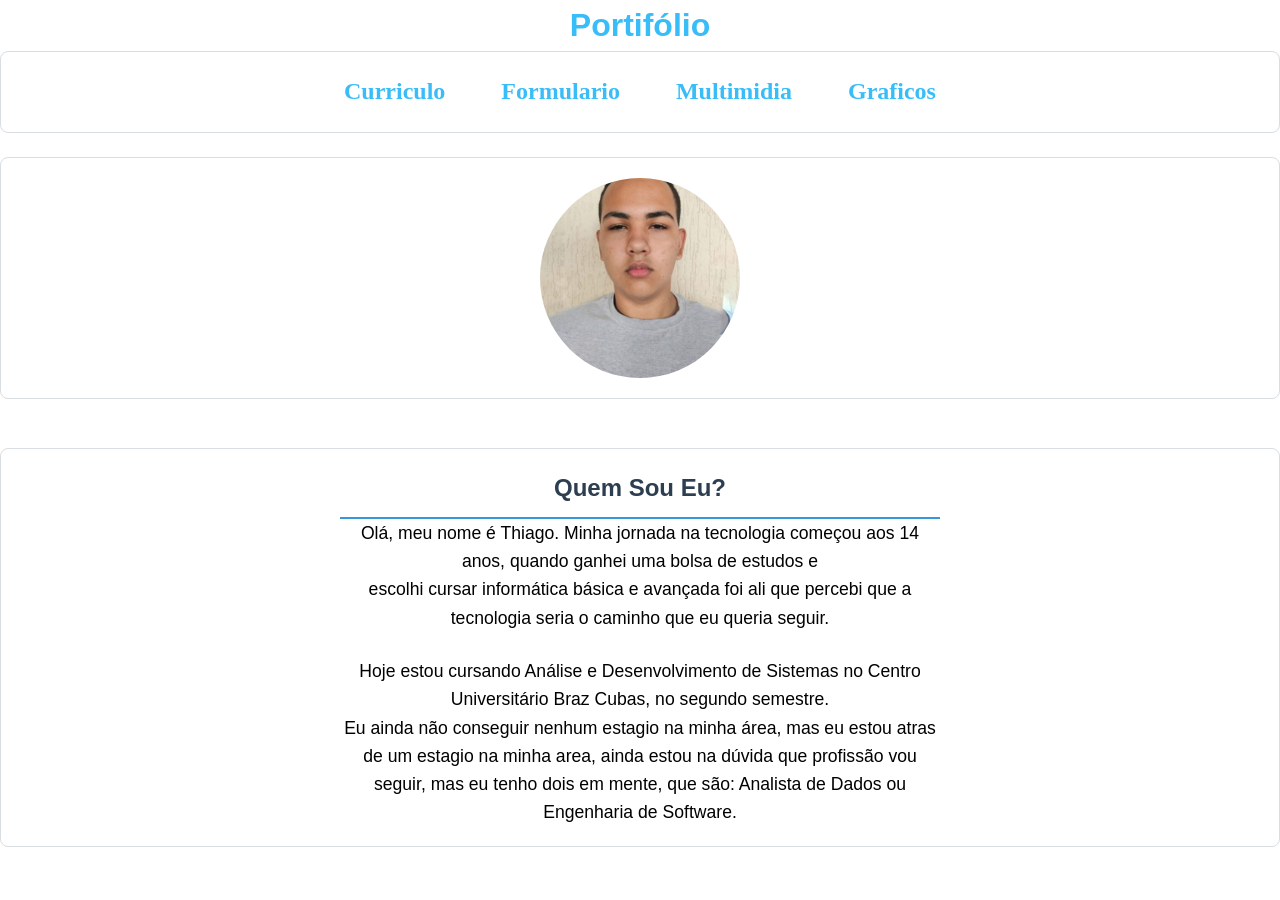
<file: Index.html>
<!DOCTYPE html>
<html lang="pt-br">
<head>
<meta charset="UTF-8">
<meta name="viewport" content="width=device-width, initial-scale=1.0">
<link rel="stylesheet" href="css/style.css">
<script src="scripts.js"></script>

<header class="flex"></header>
<h1> Portifólio </h1>

<section>
<h1>
    <header>
        
            <a href="curriculo_2.0.html">Curriculo</a>
            <a href="Formulario.html">Formulario</a>
            <a href="multimidia.html">Multimidia</a>
            <a href="graficos.html">Graficos</a>
        
    </header>
</h1>
</section>

</head>
<body>
<section class="foto">
    <div>
        <img src="Img/Foto Curriculo.png" alt="Foto de Thiago Felipelli Froes" width="150" height="290">
    </div>
</section>
<br>

<section>
<h2> Quem Sou Eu? </h2>

<p>Olá, meu nome é Thiago. Minha jornada na tecnologia começou aos 14 anos, quando ganhei uma bolsa de estudos e </p>
<p>escolhi cursar informática básica e avançada foi ali que percebi que a tecnologia seria o caminho que eu queria seguir.</p>
<br>
<p> Hoje estou cursando Análise e Desenvolvimento de Sistemas no Centro Universitário Braz Cubas, no segundo semestre.</p>
<p> Eu ainda não conseguir nenhum estagio na minha área, mas eu estou atras de um estagio na minha area,
ainda estou na dúvida que profissão vou seguir, mas eu tenho dois em mente, que são: Analista de Dados ou Engenharia de Software.</p>
</section>

</body>
</html>
</file>
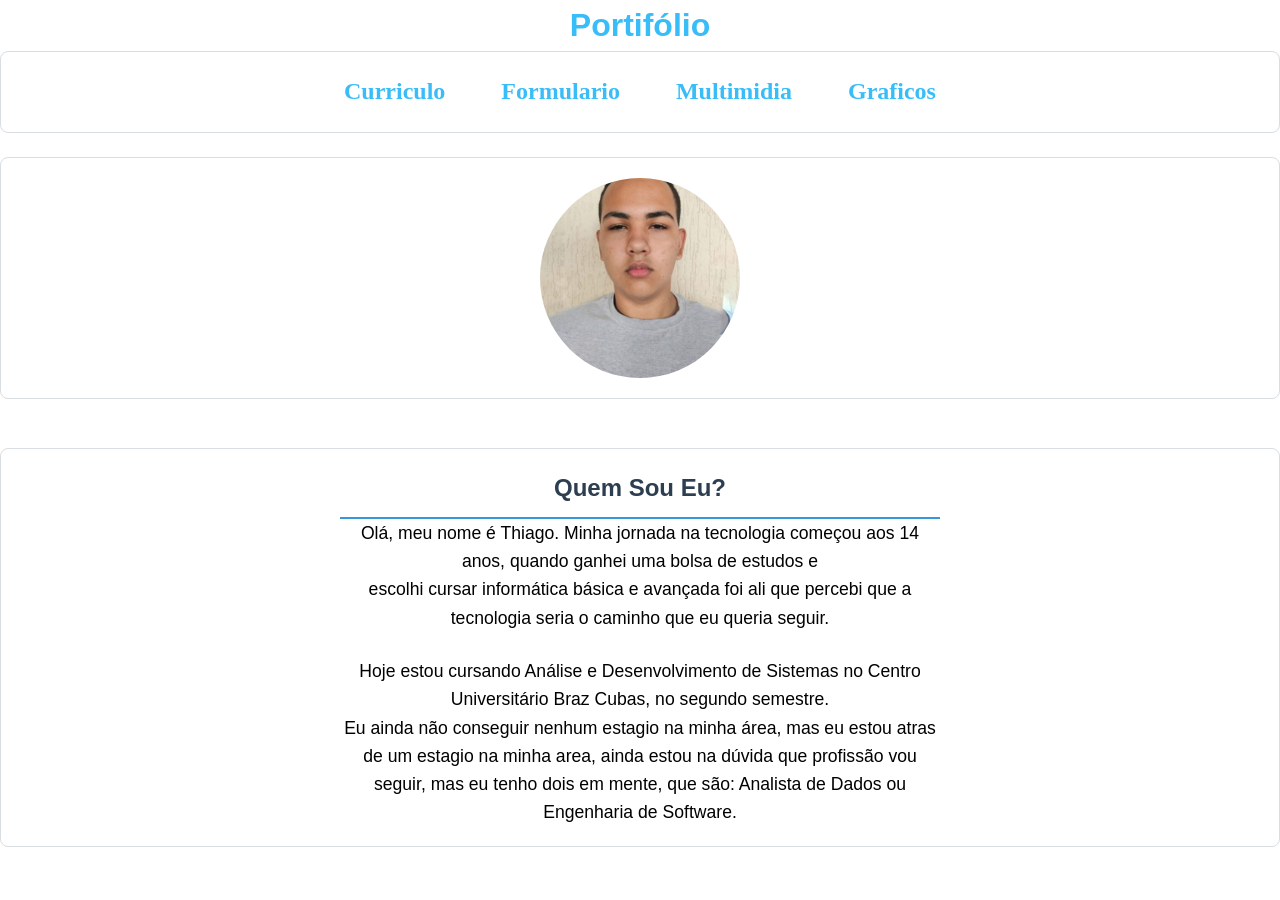
<file: index.html>
<!DOCTYPE html>
<html lang="pt-br">
<head>
<meta charset="UTF-8">
<meta name="viewport" content="width=device-width, initial-scale=1.0">
<link rel="stylesheet" href="css/style.css">
<script src="scripts.js"></script>

<header class="flex"></header>
<h1> Portifólio </h1>

<section>
<h1>
    <header>
        
            <a href="curriculo_2.0.html">Curriculo</a>
            <a href="formulario.html">Formulario</a>
            <a href="multimidia.html">Multimidia</a>
            <a href="graficos.html">Graficos</a>
        
    </header>
</h1>
</section>

</head>
<body>
<section class="foto">
    <div>
        <img src="Img/Foto Curriculo.png" alt="Foto de Thiago Felipelli Froes" width="150" height="290">
    </div>
</section>
<br>

<section>
<h2> Quem Sou Eu? </h2>

<p>Olá, meu nome é Thiago. Minha jornada na tecnologia começou aos 14 anos, quando ganhei uma bolsa de estudos e </p>
<p>escolhi cursar informática básica e avançada foi ali que percebi que a tecnologia seria o caminho que eu queria seguir.</p>
<br>
<p> Hoje estou cursando Análise e Desenvolvimento de Sistemas no Centro Universitário Braz Cubas, no segundo semestre.</p>
<p> Eu ainda não conseguir nenhum estagio na minha área, mas eu estou atras de um estagio na minha area,
ainda estou na dúvida que profissão vou seguir, mas eu tenho dois em mente, que são: Analista de Dados ou Engenharia de Software.</p>
</section>

</body>
</html>
</file>
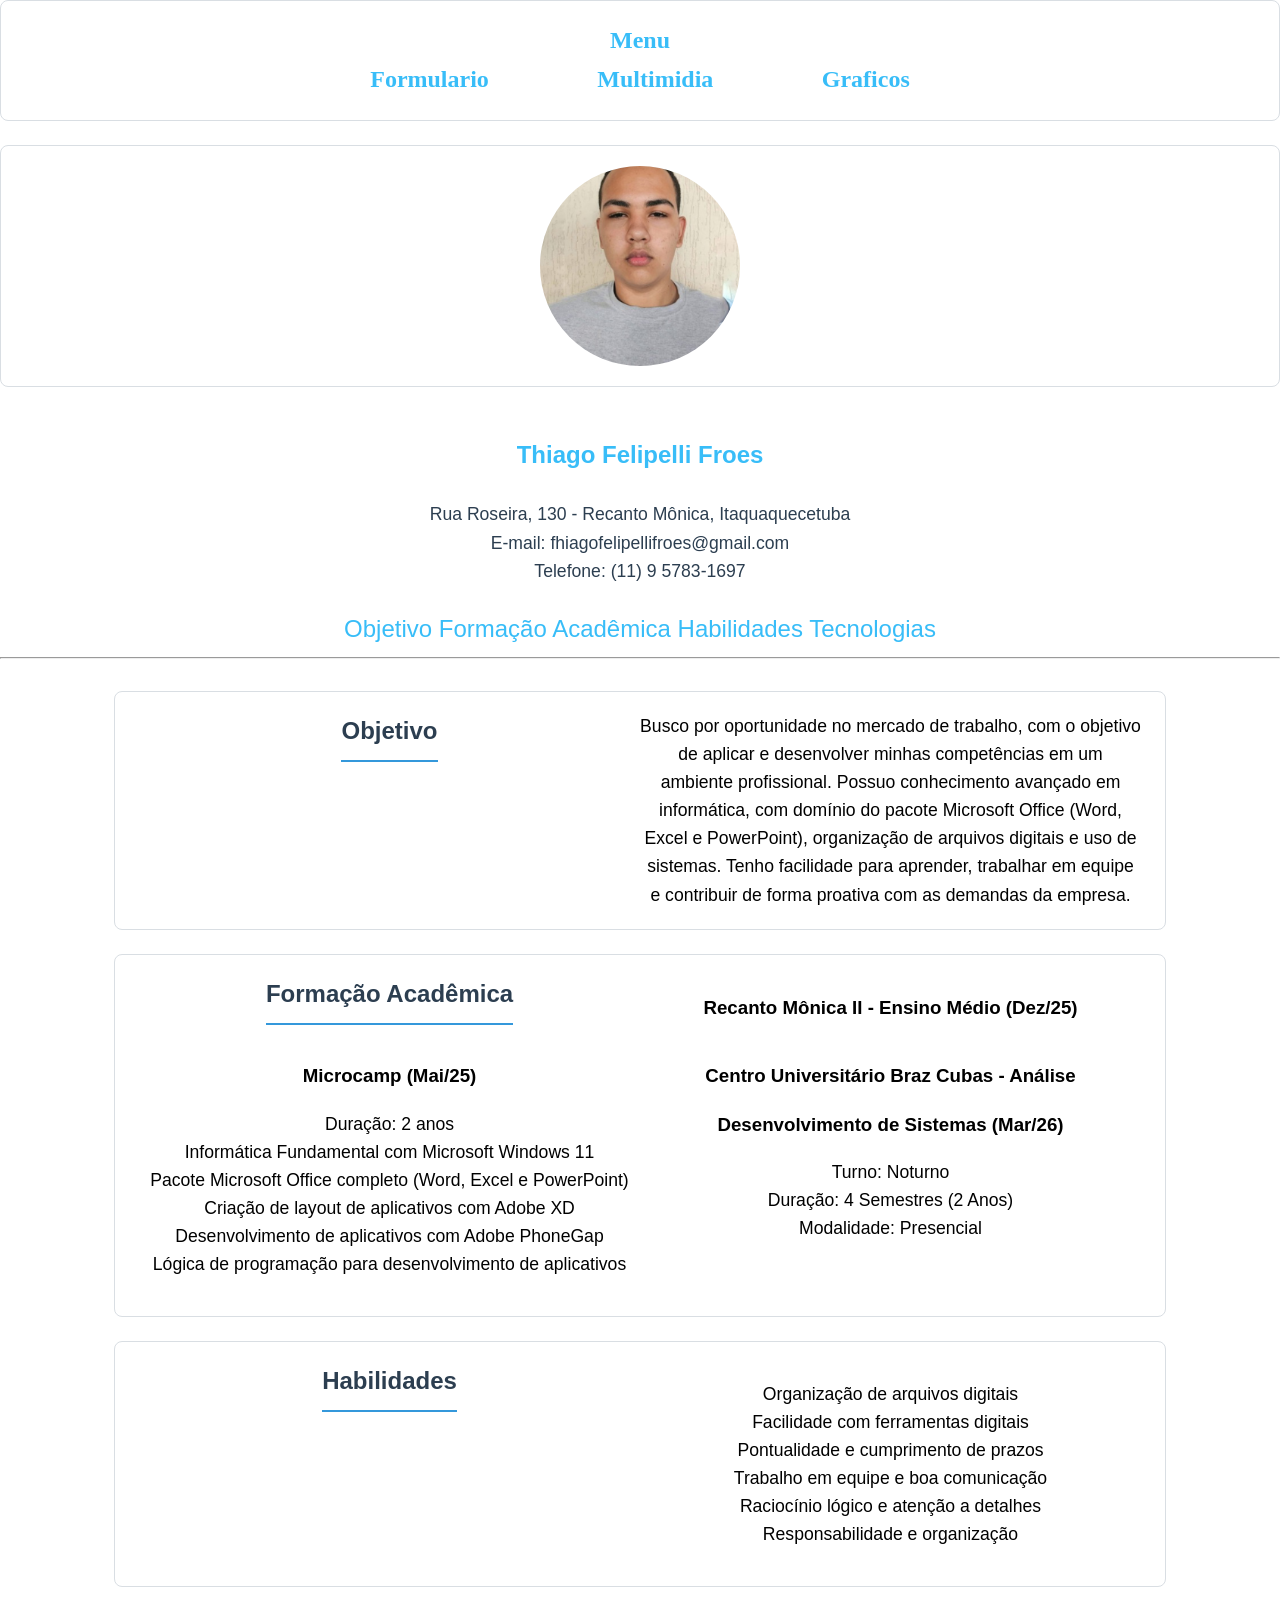
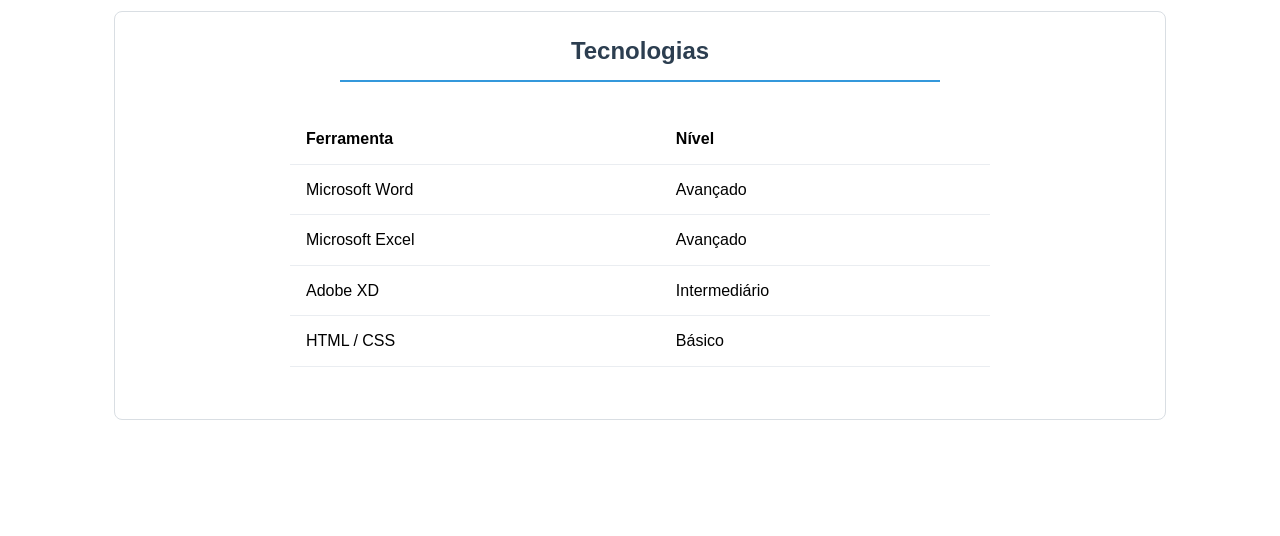
<file: Curriculo_2.0.html>
<!DOCTYPE html>
<html lang="pt-BR">
<head>
    <meta charset="UTF-8">
    <meta name="viewport" content="width=device-width, initial-scale=1.0">
<script src="scripts.js"></script>
    
    <title>Currículo - Thiago Felipelli Froes</title>
<link rel="stylesheet" href="css/style.css">



<section>
<h1>
      <di class="menu">
            <a href="Index.html">Menu</a>
        </di>
    <header class="flex">

            <a href="Formulario.html">Formulario</a>
            <a href="multimidia.html">Multimidia</a>
            <a href="graficos.html">Graficos</a>
        
    </header>
</h1>
</section>



</head>
<body>

    <nav>
        <section class="foto">
    <div>
        <img src="Img/Foto Curriculo.png" alt="Foto de Thiago Felipelli Froes" width="150">
    </div>
</section>
        <br>
        <h1>Thiago Felipelli Froes</h1>
        <br>
        <p>Rua Roseira, 130 - Recanto Mônica, Itaquaquecetuba</p>
        
        <p>E-mail: fhiagofelipellifroes@gmail.com</p>
        
        <p>Telefone: (11) 9 5783-1697</p>
<br>
        <div class="Destaque">
            <a href="#objetivo">Objetivo</a>
            <a href="#formacao-academica">Formação Acadêmica</a>
            <a href="#habilidades">Habilidades</a>
            <a href="#tecnologias">Tecnologias</a>
        </div>
    </nav>

    <hr>

    <main>

        <section id="objetivo" class="grid">
            <h2>Objetivo</h2>
            <p>
                Busco por oportunidade no mercado de trabalho, com o objetivo de aplicar e
                desenvolver minhas competências em um ambiente profissional. Possuo conhecimento
                avançado em informática, com domínio do pacote Microsoft Office (Word, Excel e
                PowerPoint), organização de arquivos digitais e uso de sistemas. Tenho facilidade
                para aprender, trabalhar em equipe e contribuir de forma proativa com as demandas
                da empresa.
            </p>
        </section>

        <section id="formacao-academica" class="grid">
            <h2>Formação Acadêmica</h2>

            <h3>Recanto Mônica II - Ensino Médio (Dez/25)</h3>

            <article>
                <h3>Microcamp (Mai/25)</h3>
                <ul>
                    <li>Duração: 2 anos</li>
                    <li>Informática Fundamental com Microsoft Windows 11</li>
                    <li>Pacote Microsoft Office completo (Word, Excel e PowerPoint)</li>
                    <li>Criação de layout de aplicativos com Adobe XD</li>
                    <li>Desenvolvimento de aplicativos com Adobe PhoneGap</li>
                    <li>Lógica de programação para desenvolvimento de aplicativos</li>
                </ul>
            </article>

            <article>
                <h3> Centro Universitário Braz Cubas - Análise</h3><h3> Desenvolvimento de Sistemas (Mar/26)</h3>
                <ul>
                    <li>Turno: Noturno</li>
                    <li>Duração: 4 Semestres (2 Anos)</li>
                    <li>Modalidade: Presencial</li>
                </ul>
            </article>
        </section>

        <section id="habilidades" class="grid">
            <h2>Habilidades</h2>
            <ul>
                <li>Organização de arquivos digitais</li>
                <li>Facilidade com ferramentas digitais</li>
                <li>Pontualidade e cumprimento de prazos</li>
                <li>Trabalho em equipe e boa comunicação</li>
                <li>Raciocínio lógico e atenção a detalhes</li>
                <li>Responsabilidade e organização</li>
            </ul>
        </section>

        <section id="tecnologias">
            <h2>Tecnologias</h2>
            <table>
                <tr>
                    <th>Ferramenta</th>
                    <th>Nível</th>
                </tr>
                <tr>
                    <td>Microsoft Word</td>
                    <td>Avançado</td>
                </tr>
                <tr>
                    <td>Microsoft Excel</td>
                    <td>Avançado</td>
                </tr>
                <tr>
                    <td>Adobe XD</td>
                    <td>Intermediário</td>
                </tr>
                <tr>
                    <td>HTML / CSS</td>
                    <td>Básico</td>
                </tr>
            </table>
        </section>

    </main>

    <footer>
        <h2>
        <ul>
            
        </ul>
    </footer>

</body>
</html>
</file>
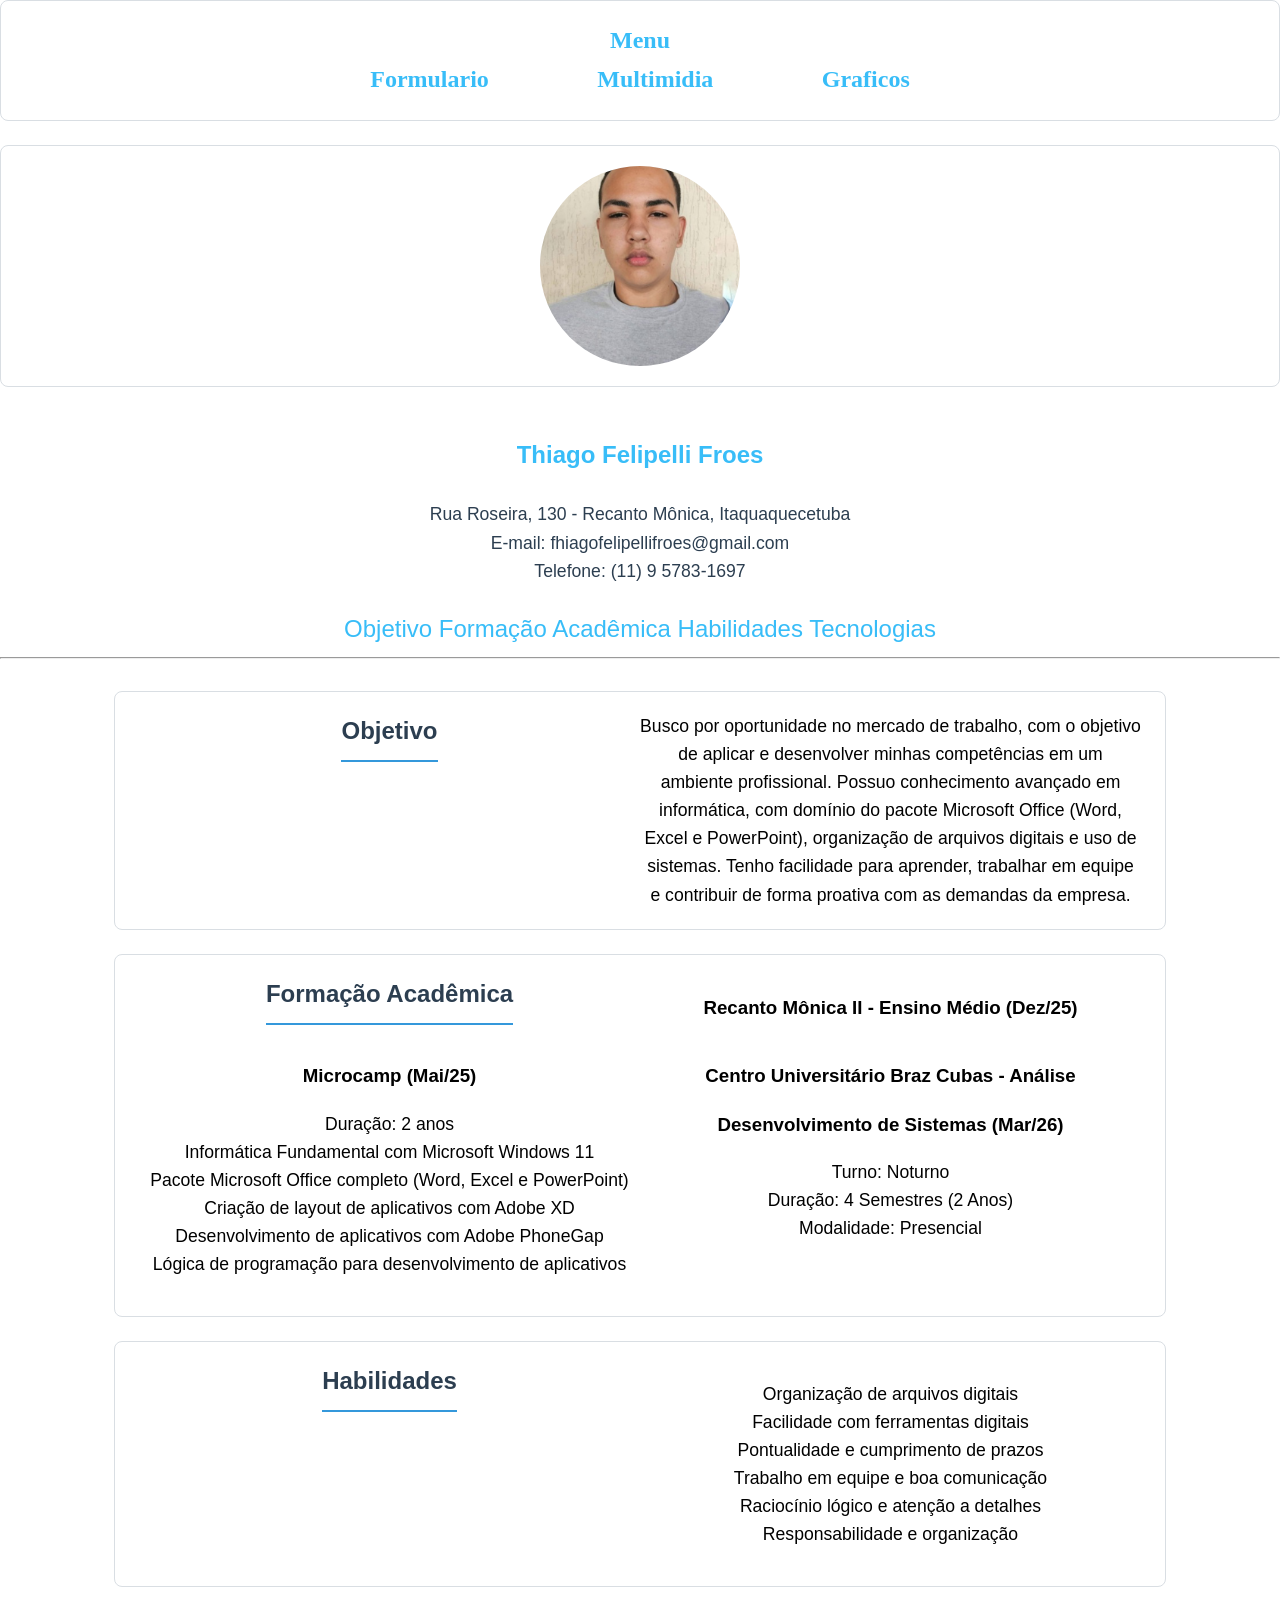
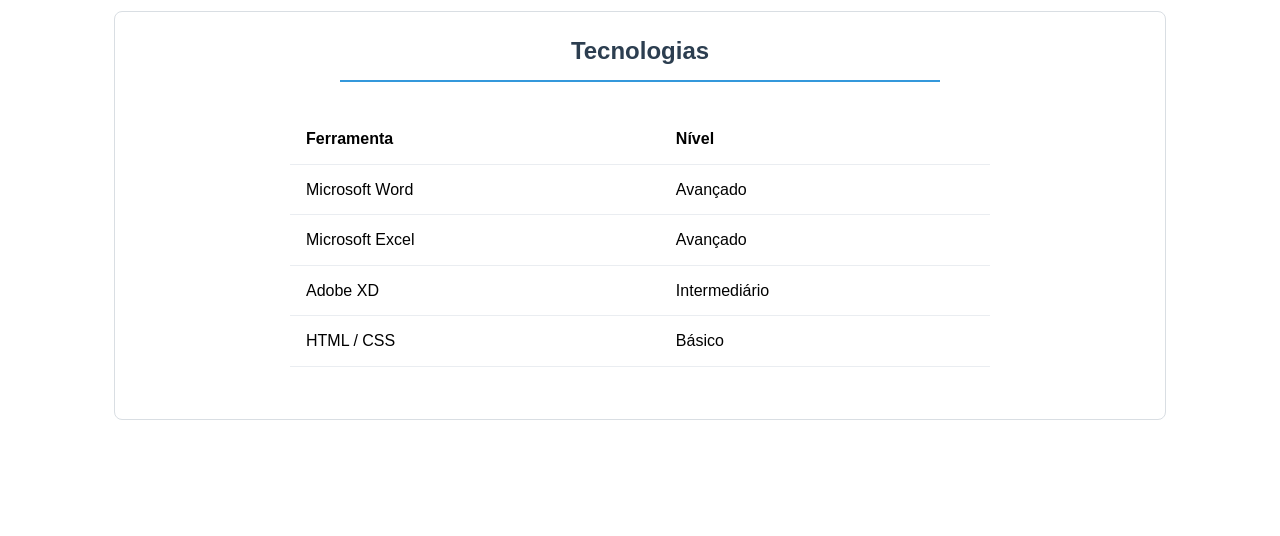
<file: curriculo_2.0.html>
<!DOCTYPE html>
<html lang="pt-BR">
<head>
    <meta charset="UTF-8">
    <meta name="viewport" content="width=device-width, initial-scale=1.0">
<script src="scripts.js"></script>
    
    <title>Currículo - Thiago Felipelli Froes</title>
<link rel="stylesheet" href="css/style.css">



<section>
<h1>
      <di class="menu">
            <a href="index.html">Menu</a>
        </di>
    <header class="flex">

            <a href="formulario.html">Formulario</a>
            <a href="multimidia.html">Multimidia</a>
            <a href="graficos.html">Graficos</a>
        
    </header>
</h1>
</section>



</head>
<body>

    <nav>
        <section class="foto">
    <div>
        <img src="Img/Foto Curriculo.png" alt="Foto de Thiago Felipelli Froes" width="150">
    </div>
</section>
        <br>
        <h1>Thiago Felipelli Froes</h1>
        <br>
        <p>Rua Roseira, 130 - Recanto Mônica, Itaquaquecetuba</p>
        
        <p>E-mail: fhiagofelipellifroes@gmail.com</p>
        
        <p>Telefone: (11) 9 5783-1697</p>
<br>
        <div class="Destaque">
            <a href="#objetivo">Objetivo</a>
            <a href="#formacao-academica">Formação Acadêmica</a>
            <a href="#habilidades">Habilidades</a>
            <a href="#tecnologias">Tecnologias</a>
        </div>
    </nav>

    <hr>

    <main>

        <section id="objetivo" class="grid">
            <h2>Objetivo</h2>
            <p>
                Busco por oportunidade no mercado de trabalho, com o objetivo de aplicar e
                desenvolver minhas competências em um ambiente profissional. Possuo conhecimento
                avançado em informática, com domínio do pacote Microsoft Office (Word, Excel e
                PowerPoint), organização de arquivos digitais e uso de sistemas. Tenho facilidade
                para aprender, trabalhar em equipe e contribuir de forma proativa com as demandas
                da empresa.
            </p>
        </section>

        <section id="formacao-academica" class="grid">
            <h2>Formação Acadêmica</h2>

            <h3>Recanto Mônica II - Ensino Médio (Dez/25)</h3>

            <article>
                <h3>Microcamp (Mai/25)</h3>
                <ul>
                    <li>Duração: 2 anos</li>
                    <li>Informática Fundamental com Microsoft Windows 11</li>
                    <li>Pacote Microsoft Office completo (Word, Excel e PowerPoint)</li>
                    <li>Criação de layout de aplicativos com Adobe XD</li>
                    <li>Desenvolvimento de aplicativos com Adobe PhoneGap</li>
                    <li>Lógica de programação para desenvolvimento de aplicativos</li>
                </ul>
            </article>

            <article>
                <h3> Centro Universitário Braz Cubas - Análise</h3><h3> Desenvolvimento de Sistemas (Mar/26)</h3>
                <ul>
                    <li>Turno: Noturno</li>
                    <li>Duração: 4 Semestres (2 Anos)</li>
                    <li>Modalidade: Presencial</li>
                </ul>
            </article>
        </section>

        <section id="habilidades" class="grid">
            <h2>Habilidades</h2>
            <ul>
                <li>Organização de arquivos digitais</li>
                <li>Facilidade com ferramentas digitais</li>
                <li>Pontualidade e cumprimento de prazos</li>
                <li>Trabalho em equipe e boa comunicação</li>
                <li>Raciocínio lógico e atenção a detalhes</li>
                <li>Responsabilidade e organização</li>
            </ul>
        </section>

        <section id="tecnologias">
            <h2>Tecnologias</h2>
            <table>
                <tr>
                    <th>Ferramenta</th>
                    <th>Nível</th>
                </tr>
                <tr>
                    <td>Microsoft Word</td>
                    <td>Avançado</td>
                </tr>
                <tr>
                    <td>Microsoft Excel</td>
                    <td>Avançado</td>
                </tr>
                <tr>
                    <td>Adobe XD</td>
                    <td>Intermediário</td>
                </tr>
                <tr>
                    <td>HTML / CSS</td>
                    <td>Básico</td>
                </tr>
            </table>
        </section>

    </main>

    <footer>
        <h2>
        <ul>
            
        </ul>
    </footer>

</body>
</html>
</file>
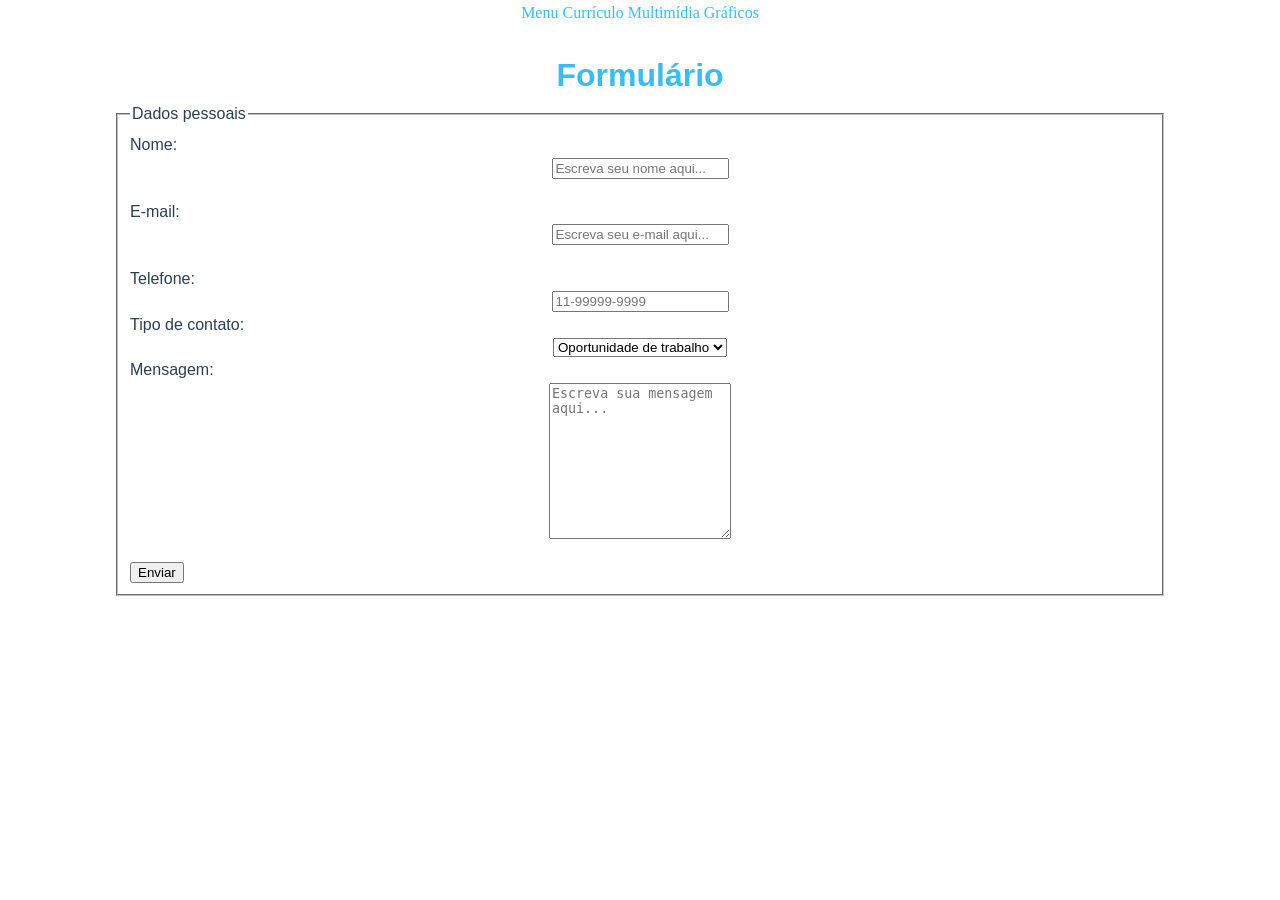
<file: Formulario.html>
<!DOCTYPE html>
<html lang="pt-BR">
<head>
  <meta charset="UTF-8">
  <meta name="viewport" content="width=device-width, initial-scale=1.0">
  <title>Formulário</title>
  <link rel="stylesheet" href="css/style.css">
</head>
<body>
  <header class="flex">
    <nav aria-label="Menu principal">
      <a href="Index.html">Menu</a>
      <a href="curriculo_2.0.html">Currículo</a>
      <a href="multimidia.html">Multimídia</a>
      <a href="graficos.html">Gráficos</a>
    </nav>
  </header>

  <main>
    <h1>Formulário</h1>

    <form id="form" novalidate>
      <fieldset>
        <legend>Dados pessoais</legend>

        <div>
          <label for="nome">Nome:</label>
          <input type="text" id="nome" name="nome" placeholder="Escreva seu nome aqui...">
          <p class="erro" id="erro-nome"></p>
        </div>

        <div>
          <label for="email">E-mail:</label>
          <input type="email" id="email" name="email" placeholder="Escreva seu e-mail aqui...">
          <p class="erro" id="erro-email"></p>
        </div>

        <div>
          <label for="telefone">Telefone:</label>
          <input type="tel" id="telefone" name="telefone" placeholder="11-99999-9999">
        </div>

        <div>
          <label for="tipo">Tipo de contato:</label>
          <select id="tipo" name="tipo">
            <option value="oportunidade">Oportunidade de trabalho</option>
            <option value="freelance">Projeto freelance</option>
            <option value="duvida">Dúvida</option>
            <option value="outro">Outro</option>
          </select>
        </div>

        <div>
          <label for="mensagem">Mensagem:</label>
          <textarea id="mensagem" name="mensagem" rows="10" placeholder="Escreva sua mensagem aqui..."></textarea>
          <p class="erro" id="erro-mensagem"></p>
        </div>

        <button type="submit">Enviar</button>
        <p id="feedback" role="status"></p>
      </fieldset>
    </form>
  </main>

  <script src="scripts.js"></script>
</body>
</html>
</file>
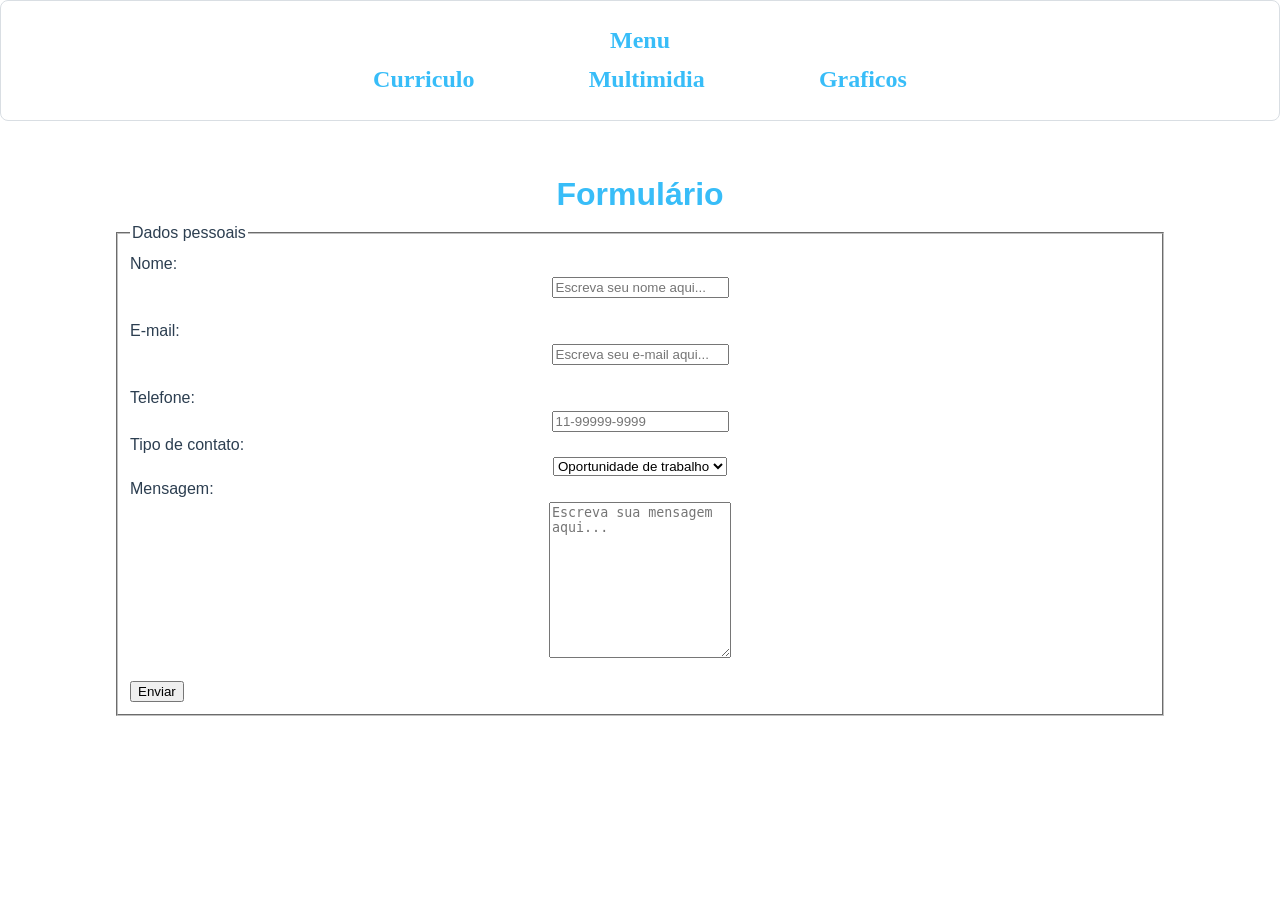
<file: formulario.html>
<!DOCTYPE html>
<html lang="pt-BR">
<head>
  <meta charset="UTF-8">
  <meta name="viewport" content="width=device-width, initial-scale=1.0">
  <title>Formulário</title>
  <link rel="stylesheet" href="css/style.css">
 <section>
<h1>
      <di class="menu">
            <a href="index.html">Menu</a>
        </di>
    <header class="flex">

            <a href="curriculo_2.0.html">Curriculo</a>
            <a href="multimidia.html">Multimidia</a>
            <a href="graficos.html">Graficos</a>
        
    </header>
</h1>
</section>
</head>
<body>
  <main>
    <h1>Formulário</h1>

    <form id="form" novalidate>
      <fieldset>
        <legend>Dados pessoais</legend>

        <div>
          <label for="nome">Nome:</label>
          <input type="text" id="nome" name="nome" placeholder="Escreva seu nome aqui...">
          <p class="erro" id="erro-nome"></p>
        </div>

        <div>
          <label for="email">E-mail:</label>
          <input type="email" id="email" name="email" placeholder="Escreva seu e-mail aqui...">
          <p class="erro" id="erro-email"></p>
        </div>

        <div>
          <label for="telefone">Telefone:</label>
          <input type="tel" id="telefone" name="telefone" placeholder="11-99999-9999">
        </div>

        <div>
          <label for="tipo">Tipo de contato:</label>
          <select id="tipo" name="tipo">
            <option value="oportunidade">Oportunidade de trabalho</option>
            <option value="freelance">Projeto freelance</option>
            <option value="duvida">Dúvida</option>
            <option value="outro">Outro</option>
          </select>
        </div>

        <div>
          <label for="mensagem">Mensagem:</label>
          <textarea id="mensagem" name="mensagem" rows="10" placeholder="Escreva sua mensagem aqui..."></textarea>
          <p class="erro" id="erro-mensagem"></p>
        </div>

        <button type="submit">Enviar</button>
        <p id="feedback" role="status"></p>
      </fieldset>
    </form>
  </main>

  <script src="scripts.js"></script>
</body>
</html>
</file>
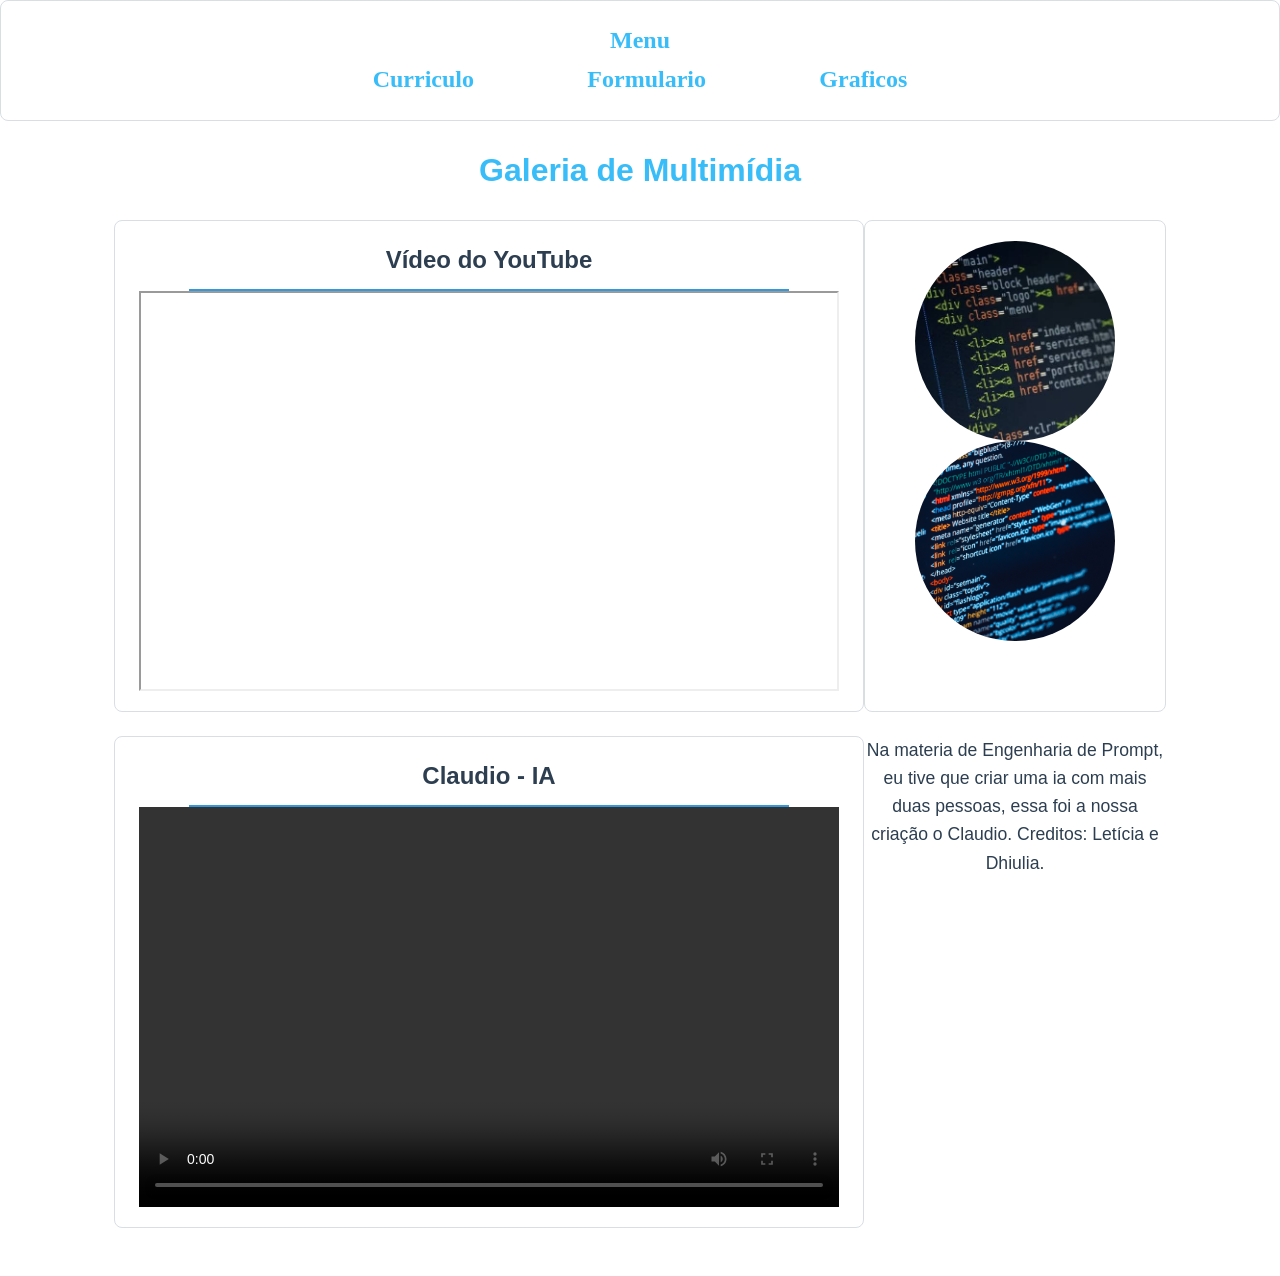
<file: multimidia.html>
<!DOCTYPE html>
<html lang="pt-BR">
<head>
  <meta charset="UTF-8">
  <meta name="viewport" content="width=device-width, initial-scale=1.0">
  <link rel="stylesheet" href="css/style.css">
<script src="scripts.js"></script>
  <section>
<h1>
  <di class="menu">
  <a href="index.html">Menu</a>
  </di>
    <header class="flex">
        
         
            <a href="curriculo_2.0.html">Curriculo</a>
            <a href="formulario.html">Formulario</a>
            <a href="graficos.html">Graficos</a>
        
    </header>
</h1>
</section>

  <title>Multimídia</title>
 
 



</head>
<body>

  <h1>Galeria de Multimídia</h1>

  <main class="video" >
    <section aria-labelledby="titulo-video-yt">
      <h2 id="titulo-video-yt">Vídeo do YouTube</h2>
      <div class="video-wrapper">
        <iframe  width="700" height="400"
          src="https://www.youtube.com/embed/DjOSM72cYac"
          title="Vídeo incorporado do YouTube"
          allow="accelerometer; autoplay; clipboard-write; encrypted-media; gyroscope; picture-in-picture"
          allowfullscreen
          loading="lazy">
        </iframe>
      </div>
    </section>

<section class="flexbox">
  <div>
    <img src="./Img/images.jpeg">
    <img src="./Img/o-que-e-html.png">
  </div>
</section>






    <section aria-labelledby="titulo-video-local">
      <h2 id="titulo-video-local">Claudio - IA</h2>
      <div class="video-wrapper">
        <video controls width="700" height="400">
          <source src="Videos/Claudio.mp4" type="video/mp4">
          Seu navegador não suporta a reprodução deste vídeo.
        
        </video>
      </div>
    </section>
  
<p> Na materia de Engenharia de Prompt, eu tive que criar uma ia com mais duas pessoas, essa foi a nossa criação o Claudio.
 Creditos: Letícia e Dhiulia.</p>






  </main>

  <footer>
  </footer>

</body>
</html>
</file>
<file: css/style.css>
/* ===================================
   Estilos globais do projeto
   =================================== */
:root {
  --cor-primaria: #2c3e50;
  --cor-destaque: #3498db;
  --cor-destaque-2: #27ae60;
  --cor-fundo: #f4f6f8;
  --cor-texto: #2c3e50;
  --cor-borda: #d9dee3;
  --raio: 8px;
}

* {
  box-sizing: border-box;
}

body {
  margin: 0;
  font-family: "Segoe UI", Arial, Helvetica, sans-serif;
  color: var(--cor-texto);
  background: var(--cor-fundo);
  line-height: 1.6;
}

header.topo {
  background: var(--cor-primaria);
  color: #fff;
  padding: 1.25rem 1.5rem;
}

header.topo h1 {
  margin: 0 0 0.75rem 0;
  font-size: 1.5rem;
}

/* Menu de navegação */
nav.menu-principal ul {
  list-style: none;
  display: flex;
  flex-wrap: wrap;
  gap: 0.5rem;
  margin: 0;
  padding: 0;
}

nav.menu-principal a {
  display: inline-block;
  color: #fff;
  text-decoration: none;
  padding: 0.5rem 1rem;
  border-radius: var(--raio);
  background: rgba(255, 255, 255, 0.12);
  transition: background 0.2s ease;
}

nav.menu-principal a:hover,
nav.menu-principal a:focus,
nav.menu-principal a[aria-current="page"] {
  background: var(--cor-destaque);
}

main {
  max-width: 960px;
  margin: 0 auto;
  padding: 1.5rem;
}

section {
  background: #fff;
  border: 1px solid var(--cor-borda);
  border-radius: var(--raio);
  padding: 1.25rem 1.5rem;
  margin-bottom: 1.5rem;
}

section h2 {
  margin-top: 0;
  color: var(--cor-primaria);
  border-bottom: 2px solid var(--cor-destaque);
  padding-bottom: 0.4rem;
}

footer.rodape {
  text-align: center;
  padding: 1rem;
  color: #6b7785;
  font-size: 0.9rem;
}

/* ===================================
   Canvas
   =================================== */
#desenho {
  display: block;
  margin: 1rem auto;
  border: 1px solid var(--cor-borda);
  border-radius: var(--raio);
  background: #ffffff;
  max-width: 100%;
}

/* ===================================
   SVG responsivo
   =================================== */
.svg-wrapper {
  max-width: 480px;
  margin: 1rem auto;
}

#ilustracao-svg {
  display: block;
  width: 100%;
  max-width: 100%;
  height: auto;
  border: 1px solid var(--cor-borda);
  border-radius: var(--raio);
  background: #ffffff;
}

/* Estilização das formas do SVG via CSS */
.forma-retangulo {
  fill: #e67e22;
  stroke: #a85510;
  stroke-width: 2;
}

.forma-circulo {
  fill: #9b59b6;
  stroke: #6c3483;
  stroke-width: 2;
}

.forma-poligono {
  fill: #f1c40f;
  stroke: #b7950b;
  stroke-width: 2;
}

.forma-poligono:hover,
.forma-circulo:hover,
.forma-retangulo:hover {
  opacity: 0.75;
  cursor: pointer;
}

.tabela-comparativa {
  width: 100%;
  border-collapse: collapse;
  margin-top: 0.75rem;
}

.tabela-comparativa th,
.tabela-comparativa td {
  border: 1px solid var(--cor-borda);
  padding: 0.5rem 0.75rem;
  text-align: left;
flex-wrap: wrap;}

.tabela-comparativa th {
  background: #eef2f5;
}


header {
  display: flex;
  justify-content: space-around;
  gap: 3rem;
   max-width: 1100px;
  margin: 0 auto;
font-family: Georgia, 'Times New Roman', Times, serif;

} 


p {
  text-align: center;
  max-width: 600px;
  margin: 0 auto;
  font-family: "Poppins", sans-serif;
  font-size: 1.1rem;
}

h2 {
  text-align: center;
  max-width: 600px;
  margin: 0 auto;
  height: 50px;
}

h1 {
  text-align: center;
  max-width: 600px;
  margin: 0 auto;
  color: #38bdf8;
}

body {
  background-color: #ffffff;
}

ul {
  display: flex;
  flex-direction: column;
  align-items: center;
  list-style: none;
  padding: 0;
}

h3 {
  display: flex;
  flex-direction: column;
  align-items: center;
  list-style: none;
  padding: 0;
}

table {
  width: 100%;
  max-width: 700px;
  margin: 2rem auto;
  border-collapse: collapse;
  font-family: sans-serif;
  color: #000000;
}

th, td {
  padding: 0.75rem 1rem;
  text-align: left;
  border-bottom: 1px solid rgba(148, 163, 184, 0.2);
}

thead th {
  background-color: #1e293b;
  font-weight: 600;
}

tbody tr:hover {
  background-color: rgba(0, 0, 0, 0.05);
}

a {
  color: #38bdf8;
  text-decoration: none;
  border-bottom: 1px solid transparent;
  transition: border-color 0.2s ease, color 0.2s ease;
}

a:hover,
a:focus-visible {
  color: #7dd3fc;
  border-bottom-color: currentColor;
}

a:visited {
  color: #6ecaf8;
}

ul {
  font-family: "Poppins", sans-serif;
  font-size: 1.1rem;
}

li {
  font-family: "Poppins", sans-serif;
  font-size: 1.1rem;
}

li {
  display: flex;
  flex-direction: column;
  align-items: center;
  list-style: none;
  padding: 0;
}

input {
  display: block;
  margin: 0 auto;
}


/* Como bloco centralizado */
select {
  display: block;
  margin: 0 auto;
}

/* Como bloco centralizado */
textarea {
  display: block;
  margin: 0 auto;
}

main {
  width: 100%;
  max-width: 1100px;
  margin: 0 auto;
}

section.menu-principal ul {
  list-style: none;
  display: flex;
  flex-wrap: wrap;
  gap: 0.5rem;
  margin: 0;
  padding: 0;
}

video,
iframe {
  display: block;
  margin: 0 auto;
}

.flexbox > img {
    display: block;
    margin: 0 auto;
    width: 300px;
    height: auto;
    min-width: auto;
}

img {
    display: block;
    margin: 0 auto;
    width: 200px;
    height: 200px;
    border-radius: 900%;
    object-fit: cover;
    max-width: 100%;
    min-width:auto
    
  }


.grid {
display: grid;
grid-template-columns: 1fr 1fr ;

}

.video {
  display: grid;
grid-template-columns: 1fr 1fr ;
}

.menu {
font-family: Georgia, 'Times New Roman', Times, serif;
display: flex;
flex-direction:column-reverse;
}

.Destaque {
text-align:center;
font-size:x-large;
font-family: Arial, Helvetica, sans-serif;
}

section {

  color: #000;
}

.erro { color: #b3412f; font-size: 0.85rem; min-height: 1.2em; margin: 4px 0 0; }
input.invalido, textarea.invalido { border: 2px solid #b3412f; }
#feedback.sucesso { color: #2f6f5e; }
#feedback.falha { color: #b3412f; }
</file>
